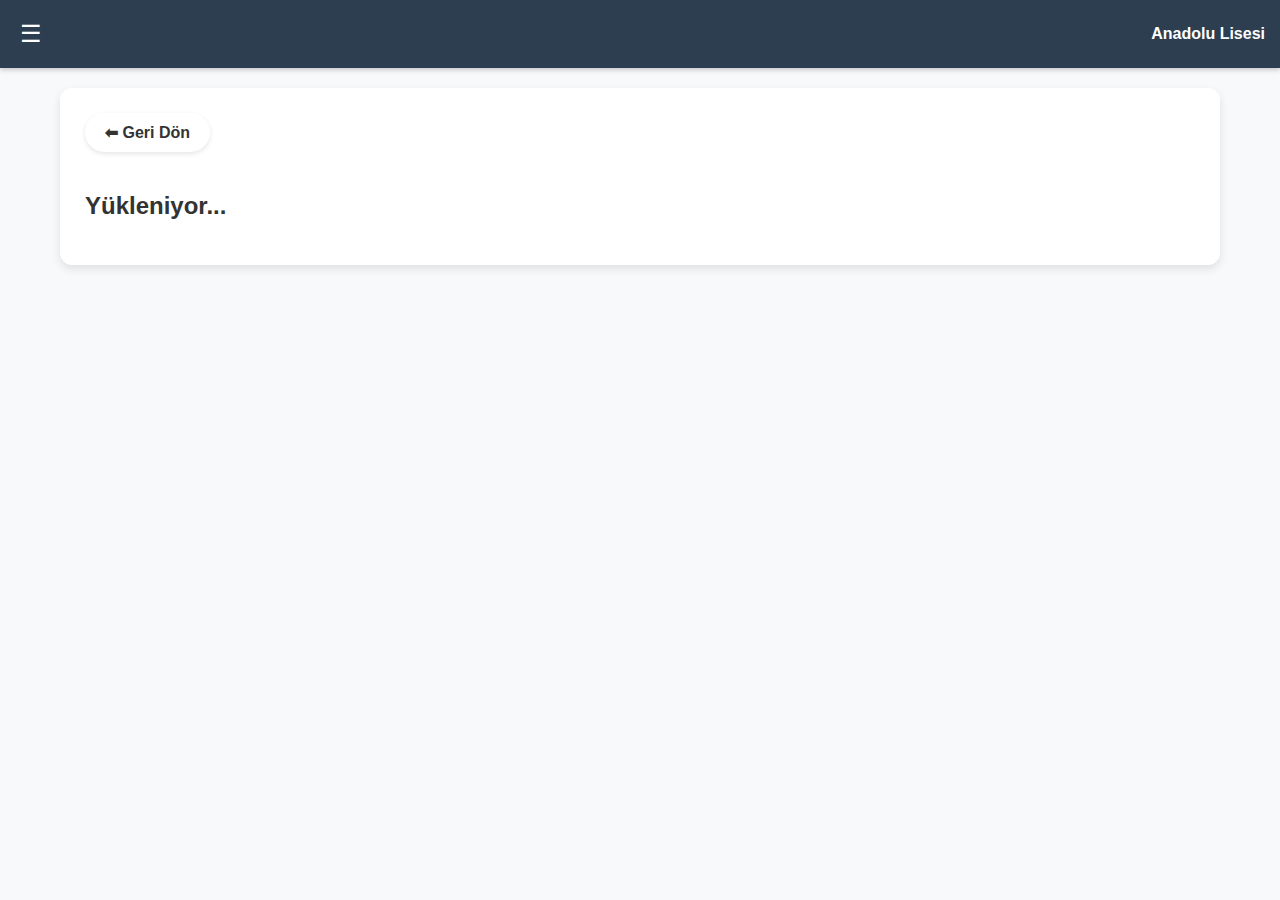
<file: ders.html>
<!DOCTYPE html>
<html lang="tr">
<head>
    <meta charset="UTF-8">
    <meta name="viewport" content="width=device-width, initial-scale=1.0">
    <title>Anadolu Lisesi</title>
    <link rel="stylesheet" href="style.css">
</head>
<body>
    <div id="mySidebar" class="sidebar">
        <a href="javascript:void(0)" class="closebtn" onclick="closeNav()">×</a>
        <div id="sidebar-content"></div>
        <div class="sidebar-footer">
            <button id="theme-toggle" class="theme-button" onclick="toggleTheme()">
                <span id="theme-icon">🌙</span> 
            </button>
        </div>
    </div>

    <header>
        <span class="hamburger" onclick="openNav()">☰</span>
        <a href="index.html" style="color:white; text-decoration:none; font-weight:bold;">Anadolu Lisesi</a>
    </header>

    <div id="main">
        <div class="container">
            <div id="ders-baslik-alani">
                <a href="javascript:history.back()" class="geri-buton">⬅ Geri Dön</a>
                <h2 id="ders-baslik">Yükleniyor...</h2>
            </div>
            <div id="dosya-listesi-container"></div>
        </div>
    </div>

    <script src="script.js"></script>
</body>
</html>
</file>
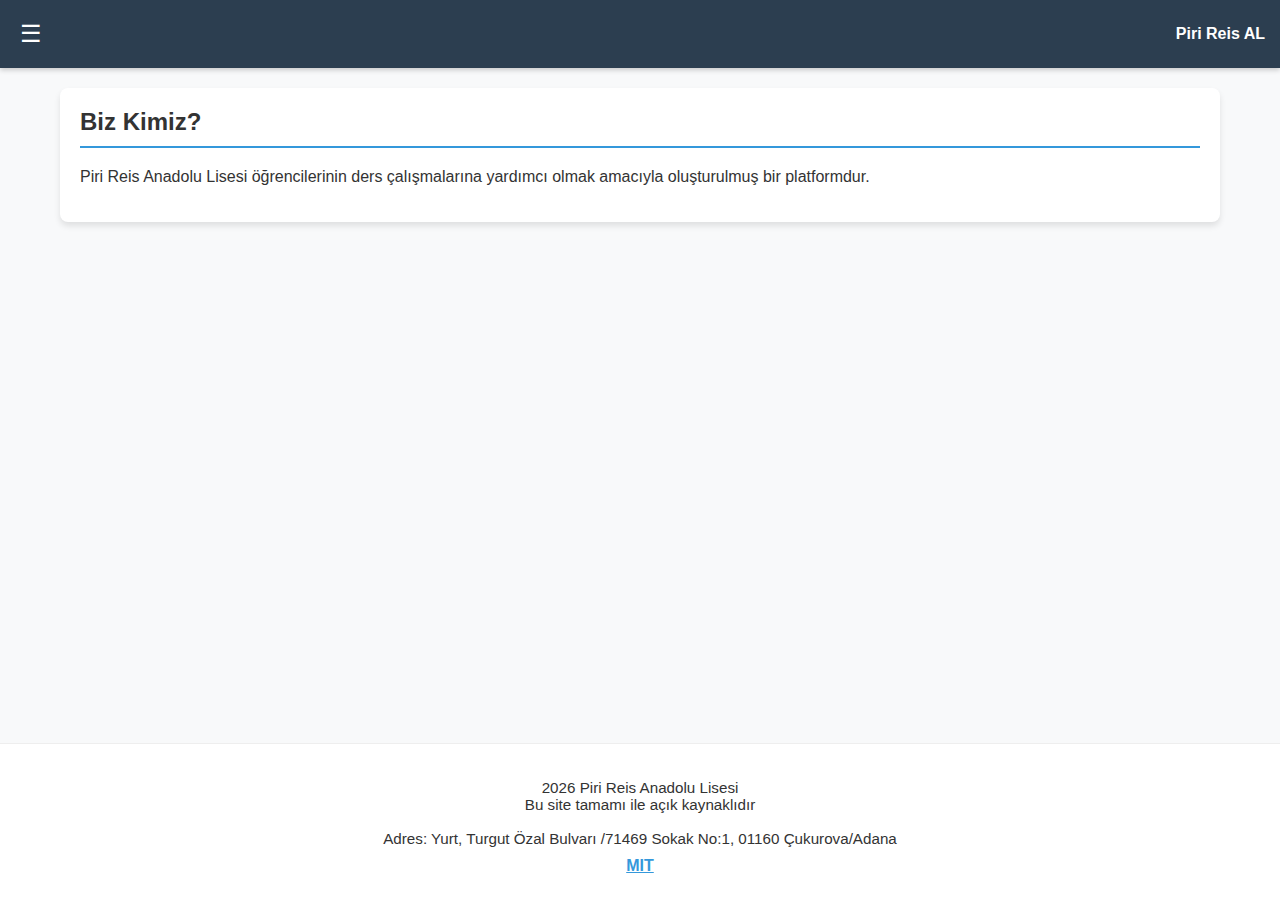
<file: hakkimizda.html>
<!DOCTYPE html>
<html lang="tr">
<head>
    <meta charset="UTF-8">
    <meta name="viewport" content="width=device-width, initial-scale=1.0">
    <title>Piri Reis Anadolu Lisesi</title>
    <link rel="stylesheet" href="style.css">
</head>
<body>
    <div id="mySidebar" class="sidebar">
        <a href="javascript:void(0)" class="closebtn" onclick="closeNav()">×</a>
        <div id="sidebar-content"></div>
        <div class="sidebar-footer">
            <button id="theme-toggle" class="theme-button" onclick="toggleTheme()">
                <span id="theme-icon">🌙</span> 
            </button>
            <div class="license-info">
                <p>© 2025 Piri Reis AL</p>
                <p class="license-text">MIT</p>
            </div>
        </div>
    </div>

    <header>
        <span class="hamburger" onclick="openNav()">☰</span>
        <a href="index.html" style="color:white; text-decoration:none; font-weight:bold;">Piri Reis AL</a>
    </header>

    <div id="main">
        <div class="ders-kart">
            <h2>Biz Kimiz?</h2>
            <p>Piri Reis Anadolu Lisesi öğrencilerinin ders çalışmalarına yardımcı olmak amacıyla oluşturulmuş bir platformdur.</p>
        </div>
    </div>

    <footer>
        <div class="footer-content">
            <p>2026 Piri Reis Anadolu Lisesi<br>Bu site tamamı ile açık kaynaklıdır<br><br>Adres: Yurt, Turgut Özal Bulvarı /71469 Sokak No:1, 01160 Çukurova/Adana</p>
            <a href="https://github.com/Ponggo01/Yaziliya-Hazirlik" target="_blank" class="license-text">MIT</a>
        </div>
        </div>
    </footer>

    <script src="script.js"></script>
</body>
</html>
</file>
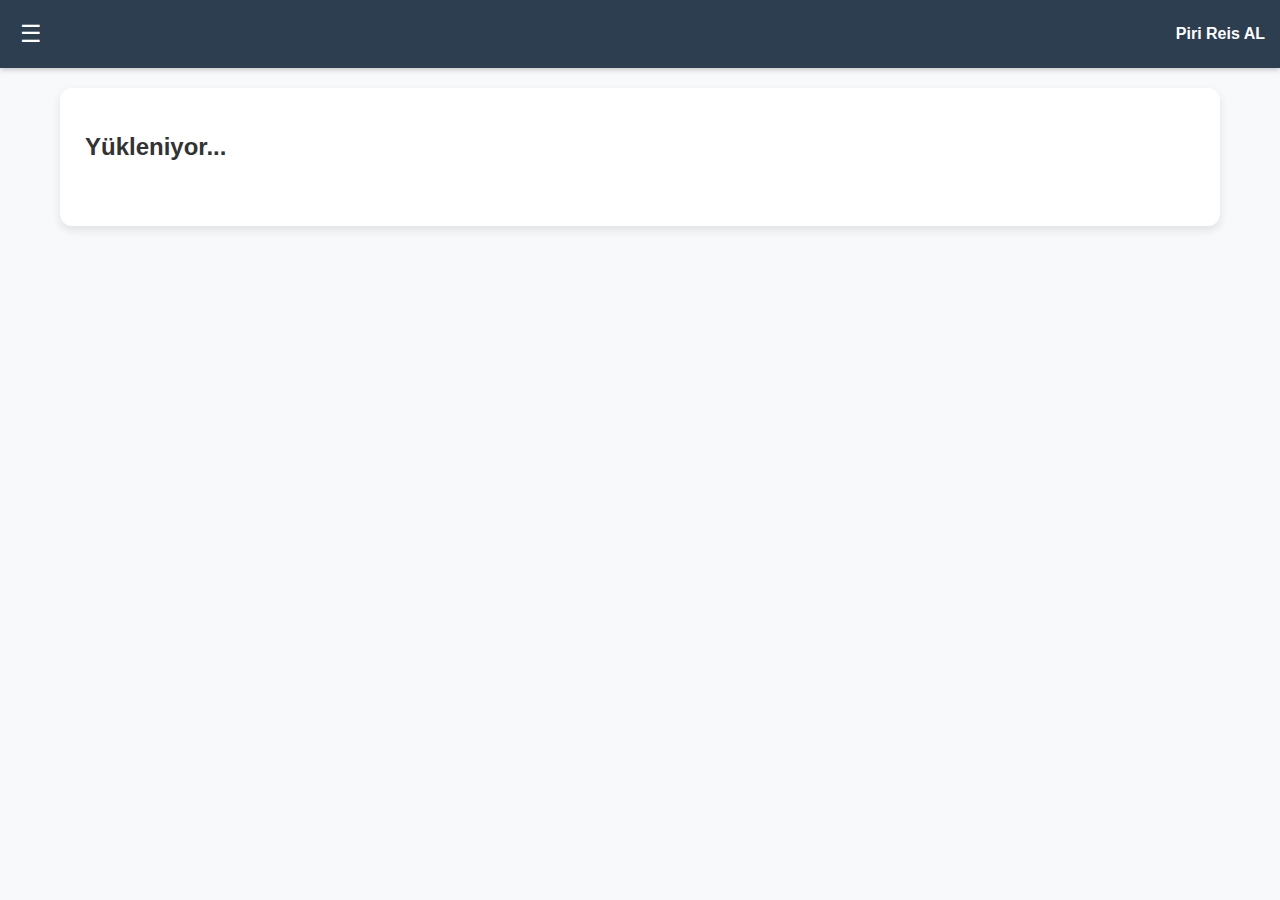
<file: sinif.html>
<!DOCTYPE html>
<html lang="tr">
<head>
    <meta charset="UTF-8">
    <meta name="viewport" content="width=device-width, initial-scale=1.0">
    <title>Piri Reis Anadolu Lisesi</title>
    <link rel="stylesheet" href="style.css">
</head>
<body>
    <div id="mySidebar" class="sidebar">
        <a href="javascript:void(0)" class="closebtn" onclick="closeNav()">×</a>
        <div id="sidebar-content"></div>
        <div class="sidebar-footer">
            <button id="theme-toggle" class="theme-button" onclick="toggleTheme()">
                <span id="theme-icon">🌙</span> 
            </button>
        </div>
    </div>

    <header>
        <span class="hamburger" onclick="openNav()">☰</span>
        <a href="index.html" style="color:white; text-decoration:none; font-weight:bold;">Piri Reis AL</a>
    </header>

    <div id="main">
        <div class="container">
            <h2 id="sinif-baslik">Yükleniyor...</h2>
            <div id="dersler-grid" class="grid-container"></div>
        </div>
    </div>

    <script src="script.js"></script>
</body>
</html>
</file>
<file: style.css>
/* Temel Stiller */
:root {
    --bg-color: #f8f9fa;
    --text-color: #333;
    --header-bg: #2c3e50;
    --sidebar-bg: #1a252f;
    --card-bg: white;
    --border-color: #eee;
    --primary-color: #3498db;
    --success-color: #27ae60;
    --shadow: rgba(0,0,0,0.1);
}

body.dark-mode {
    --bg-color: #1a1a1a;
    --text-color: #e0e0e0;
    --header-bg: #0d1117;
    --sidebar-bg: #010409;
    --card-bg: #161b22;
    --border-color: #30363d;
    --primary-color: #58a6ff;
    --success-color: #3fb950;
    --shadow: rgba(0,0,0,0.4);
}

body {
    font-family: 'Segoe UI', sans-serif;
    margin: 0;
    background: var(--bg-color);
    color: var(--text-color);
    transition: background 0.3s, color 0.3s;
    min-height: 100vh;
    display: flex;
    flex-direction: column;
}

/* Header */
header {
    background: var(--header-bg);
    color: white;
    padding: 15px;
    display: flex;
    align-items: center;
    justify-content: space-between; /* Mobilde hamburger ve logo arası mesafe */
    position: sticky;
    top: 0;
    z-index: 50;
    box-shadow: 0 2px 5px rgba(0,0,0,0.2);
}

.hamburger {
    font-size: 24px;
    cursor: pointer;
    margin-right: 15px;
    padding: 5px; /* Tıklama alanını genişlet */
}

/* Sidebar */
.sidebar {
    height: 100%;
    width: 0;
    position: fixed;
    z-index: 100;
    top: 0;
    left: 0;
    background-color: var(--sidebar-bg);
    overflow-x: hidden;
    transition: 0.3s;
    padding-top: 60px;
    display: flex;
    flex-direction: column;
    box-shadow: 2px 0 5px rgba(0,0,0,0.5); /* Sidebar açıldığında gölge */
}

.sidebar a {
    padding: 15px 25px; /* Mobilde daha rahat tıklama için dikey padding arttı */
    text-decoration: none;
    font-size: 18px;
    color: #bdc3c7;
    display: block;
    transition: 0.2s;
    white-space: nowrap; /* Metin kaymasını engelle */
}

.sidebar a:hover {
    color: white;
    background: #34495e;
}

.closebtn {
    position: absolute;
    top: 10px;
    right: 20px;
    font-size: 36px !important;
    margin-left: 50px;
}

.about-link {
    border-top: 1px solid #34495e;
    margin-top: 20px;
    color: #f1c40f !important;
}

/* Sidebar Footer */
.sidebar-footer {
    margin-top: auto;
    padding: 20px;
    border-top: 1px solid #34495e;
}

.theme-button {
    width: 100%;
    background: #34495e;
    color: white;
    border: none;
    padding: 12px;
    border-radius: 6px;
    cursor: pointer;
    font-size: 16px;
    display: flex;
    align-items: center;
    justify-content: center;
    gap: 8px;
    transition: 0.2s;
    margin-bottom: 15px;
}

.theme-button:hover {
    background: #445a70;
}

#theme-icon {
    font-size: 18px;
}

.license-info {
    text-align: center;
    font-size: 12px;
    color: #7f8c8d;
}

.license-info p {
    margin: 5px 0;
}

.license-text {
    color: #3498db;
    font-weight: 600;
    cursor: pointer;
}

.license-text:hover {
    text-decoration: underline;
}

/* Main Content */
#main {
    padding: 20px;
    max-width: 1200px; /* Geniş ekranlar için max-width arttırıldı */
    margin: auto;
    width: 100%;
    flex: 1;
    box-sizing: border-box; /* Padding taşmalarını engeller */
}

/* Ders ve Dosya Kartları */
.ders-kart {
    background: var(--card-bg);
    border-radius: 8px;
    padding: 20px;
    margin-bottom: 25px;
    box-shadow: 0 4px 6px var(--shadow);
}

.ders-kart h2, .ders-kart h3 {
    color: var(--text-color);
    border-bottom: 2px solid var(--primary-color);
    padding-bottom: 10px;
    margin-top: 0;
}

.dosya-listesi {
    list-style: none;
    padding: 0;
    margin: 0;
}

.dosya-listesi li {
    display: flex;
    justify-content: space-between;
    align-items: center;
    padding: 15px 10px;
    border-bottom: 1px solid var(--border-color);
}

.dosya-listesi li:last-child {
    border-bottom: none;
}

.dosya-bilgi {
    display: flex;
    flex-direction: column;
    gap: 4px;
}

.dosya-adi {
    font-weight: 600;
    color: var(--text-color);
    word-break: break-word; /* Uzun dosya isimlerini alt satıra atar */
}

.ogretmen-adi {
    font-size: 13px;
    color: #7f8c8d;
    font-style: italic;
}

.indir-buton {
    background: var(--success-color);
    color: white !important;
    padding: 8px 16px;
    border-radius: 6px;
    text-decoration: none;
    font-size: 14px;
    white-space: nowrap;
    transition: background 0.2s;
    display: inline-flex;
    align-items: center;
    justify-content: center;
    min-width: 80px;
}

.indir-buton:hover {
    background: #219150;
}

/* Hero Bölümü */
.hero-section {
    background: linear-gradient(135deg, #2c3e50, #34495e);
    color: white;
    padding: 40px 20px;
    border-radius: 12px;
    text-align: center;
    margin-bottom: 30px;
    box-shadow: 0 4px 15px rgba(0,0,0,0.2);
}

.hero-section h1 {
    margin: 0;
    font-size: 2rem;
}

.hero-section p {
    opacity: 0.9;
    margin-top: 10px;
    font-size: 1.1rem;
}

.container {
    background: var(--card-bg);
    padding: 25px;
    border-radius: 12px;
    box-shadow: 0 4px 10px var(--shadow);
}

.container h3 {
    margin-top: 0;
    color: var(--text-color);
    border-left: 5px solid #e67e22;
    padding-left: 15px;
}

.dosya-adi small {
    color: #95a5a6;
    font-weight: normal;
    margin-left: 5px;
    font-size: 0.85em;
}

/* Footer */
footer {
    background: var(--card-bg);
    border-top: 1px solid var(--border-color);
    padding: 25px 20px;
    text-align: center;
    margin-top: auto;
}

.footer-content p {
    margin: 10px 0;
    color: var(--text-color);
    font-size: 0.95rem;
}

/* --- Grid ve Ders Kartı Stilleri --- */

.grid-container {
    display: grid;
    /* Mobilde otomatik sığdır, min 280px */
    grid-template-columns: repeat(auto-fill, minmax(280px, 1fr));
    gap: 25px;
    padding: 10px 0;
}

.ders-kutu {
    background: var(--card-bg);
    border: 1px solid var(--border-color);
    border-radius: 12px;
    padding: 25px;
    text-decoration: none;
    color: var(--text-color);
    transition: all 0.3s ease;
    display: flex;
    flex-direction: column;
    justify-content: space-between;
    min-height: 160px;
    box-shadow: 0 4px 6px var(--shadow);
    position: relative;
    overflow: hidden;
}

.ders-kutu:hover {
    transform: translateY(-5px);
    box-shadow: 0 10px 20px var(--shadow);
    border-color: var(--primary-color);
}

.ders-kutu::before {
    content: '';
    position: absolute;
    left: 0;
    top: 0;
    height: 100%;
    width: 6px;
    background: var(--primary-color);
}

.ders-kutu h3 {
    margin: 0 0 10px 0;
    font-size: 1.3rem;
    color: var(--text-color);
    font-weight: 700;
}

.ders-kutu p {
    font-size: 0.95rem;
    color: #7f8c8d;
    margin: 0;
    line-height: 1.5;
}

.ok-isareti {
    align-self: flex-end;
    font-size: 1.5rem;
    color: var(--primary-color);
    margin-top: 15px;
}

.geri-buton {
    display: inline-flex;
    align-items: center;
    margin-bottom: 20px;
    text-decoration: none;
    color: var(--text-color);
    font-weight: 600;
    background: var(--card-bg);
    padding: 10px 20px;
    border-radius: 25px;
    box-shadow: 0 2px 5px var(--shadow);
    transition: 0.2s;
}

.geri-buton:hover {
    background: var(--primary-color);
    color: white;
}

.uyari {
    background: #f8d7da;
    color: #721c24;
    padding: 20px;
    border-radius: 8px;
    border: 1px solid #f5c6cb;
    text-align: center;
    margin-top: 20px;
}

/* --- GELİŞMİŞ MOBİL UYUMLULUK (Responsive) --- */

@media (max-width: 768px) {
    /* Genel Yerleşim */
    #main {
        padding: 15px; /* Mobilde kenar boşluklarını azalt */
    }

    /* Grid Yapısını Tek Kolona Zorla */
    .grid-container {
        grid-template-columns: 1fr; /* Tam genişlikte tek kart */
        gap: 15px;
    }

    /* Kart İçi Düzenlemeler */
    .ders-kutu {
        min-height: auto; /* Yüksekliği içeriğe göre ayarla */
        padding: 20px;
    }
    
    .ders-kutu h3 {
        font-size: 1.2rem;
    }

    /* Liste Görünümü (Dosyalar) */
    .dosya-listesi li {
        flex-direction: column; /* Alt alta diz */
        align-items: flex-start; /* Sola yasla */
        gap: 12px;
        padding: 15px 0;
    }

    .dosya-bilgi {
        width: 100%;
    }

    /* Butonlar Mobilde Tam Genişlik */
    .indir-buton {
        width: 100%;
        box-sizing: border-box; /* Padding dahil genişlik hesapla */
        text-align: center;
        padding: 10px;
        font-size: 15px; /* Daha okunaklı */
    }

    /* Header ve Hero Alanı */
    .hero-section {
        padding: 30px 15px;
    }

    .hero-section h1 {
        font-size: 1.5rem;
    }

    .container, .ders-kart {
        padding: 15px; /* İç boşluğu azalt */
    }

    /* Sidebar İyileştirmeleri */
    .sidebar {
        width: 0; /* JS ile açıldığında width: 100% veya 280px yapılmalı */
    }
    
    /* Sidebar açıldığında (JS ile kontrol ediliyorsa) daha geniş olsun */
    .sidebar.open {
        width: 80% !important; 
        max-width: 300px;
    }
}

/* Çok küçük ekranlar için ekstra ayarlar */
@media (max-width: 480px) {
    .header h1 { 
        font-size: 1.2rem; /* Başlık küçült */
    }
    
    .ders-kutu p {
        font-size: 0.9rem;
    }
    
    .geri-buton {
        width: 100%; /* Geri butonu tam genişlik */
        justify-content: center;
        box-sizing: border-box;
    }
}
</file>
